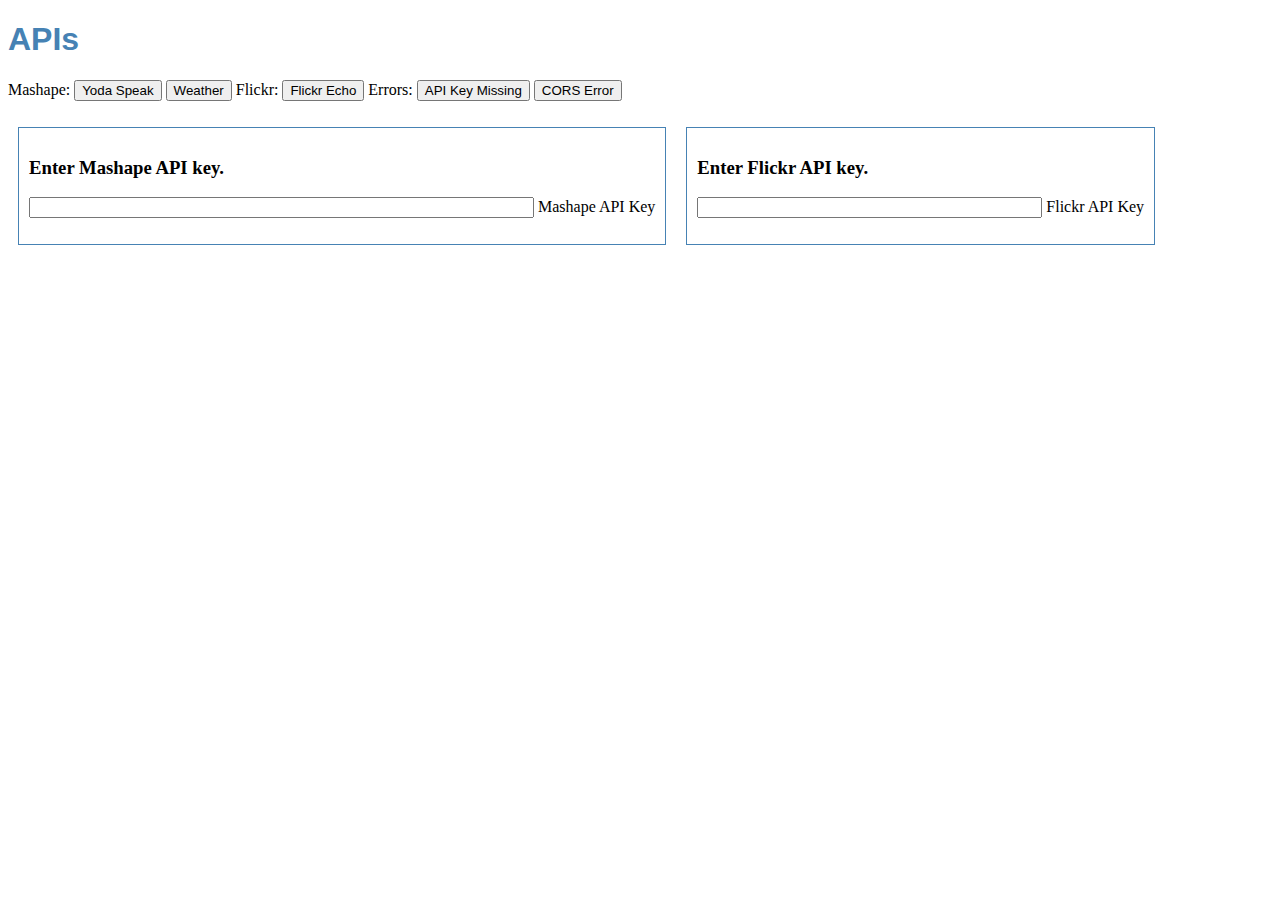
<file: apis.html>
<!doctype html>
<!-- Hosted at https://dwolverton.github.io/http-demo/apis.html -->
<html>
<head>
    <title>HTTP Demo</title>
    <link rel="stylesheet" href="styles.css" />
    <script
  src="https://code.jquery.com/jquery-3.1.1.min.js"
  integrity="sha256-hVVnYaiADRTO2PzUGmuLJr8BLUSjGIZsDYGmIJLv2b8="
  crossorigin="anonymous"></script>
  <script>
  $(function() {

  $("#yoda").on("click", function() {
    $.get({
      url: "https://yoda.p.mashape.com/yoda?sentence=I+have+a+bad+feeling+about+this!",
      headers: {
        "X-Mashape-Key": localStorage.mashapeKey,
        "Accept": "text/plain"
      }
    }, function(responseBody) { log(responseBody); });
  });
  $("#weather").on("click", function() {
    $.get({
      url: "https://simple-weather.p.mashape.com/weather",
      data: { lat: "42.3360205", lng: "-83.0499214,20" },
      headers: {
        "X-Mashape-Key": localStorage.mashapeKey,
        "Accept": "text/plain"
      }
    }, function(responseBody) { log(responseBody); });
  });
  $("#flickr").on("click", function() {
    $.get({
      url: "https://api.flickr.com/services/rest/?method=flickr.test.echo",
      data: {
          name: "Hello Flickr!",
          api_key: localStorage.flickrKey
      }
  }, function(responseBody) { window.x = responseBody; log(responseBody); });
  });
  $("#key-error").on("click", function() {
    $.get("https://yoda.p.mashape.com/yoda?sentence=I+have+a+bad+feeling+about+this!",
      function(responseBody) { log(responseBody); });
  });
  $("#cors-error").on("click", function() {
    $.get("https://example.com/",
      function(responseBody) { log(responseBody); });
  });

  function log(text) {
    console.log(text);
    if (text instanceof XMLDocument) {
        text = new XMLSerializer().serializeToString(text);
    }
    $('<pre style="clear: both;">').text(text).appendTo(document.body);
  }

  $("#mashapeKey").on("change", function() {
      localStorage.mashapeKey = this.value;
  }).val(localStorage.mashapeKey || "");
  $("#flickrKey").on("change", function() {
      localStorage.flickrKey = this.value;
  }).val(localStorage.flickrKey || "");

  });
  </script>
</head>
<body>
    <h1>APIs</h1>
    <p>
        Mashape:
        <button type="button" id="yoda">
          Yoda Speak
        </button>
        <button type="button" id="weather">
          Weather
        </button>

        Flickr:
        <button type="button" id="flickr">
          Flickr Echo
        </button>

        Errors:
        <button type="button" id="key-error">
          API Key Missing
        </button>
        <button type="button" id="cors-error">
          CORS Error
        </button>
    </p>

    <form>
        <h3>Enter Mashape API key.</h3>
        <p>
            <label><input type="text" id="mashapeKey" value="" size="60" /> Mashape API Key</label>
        </p>
    </form>

    <form>
        <h3>Enter Flickr API key.</h3>
        <p>
            <label><input type="text" id="flickrKey" value="" size="40" /> Flickr API Key</label>
        </p>
    </form>
</body>
</html>
</file>
<file: styles.css>
h1 {
  font-family: sans-serif;
  color: steelblue;
}
form {
    border: 1px solid steelblue;
    float: left;
    padding: 10px;
    margin: 10px;
}
</file>
